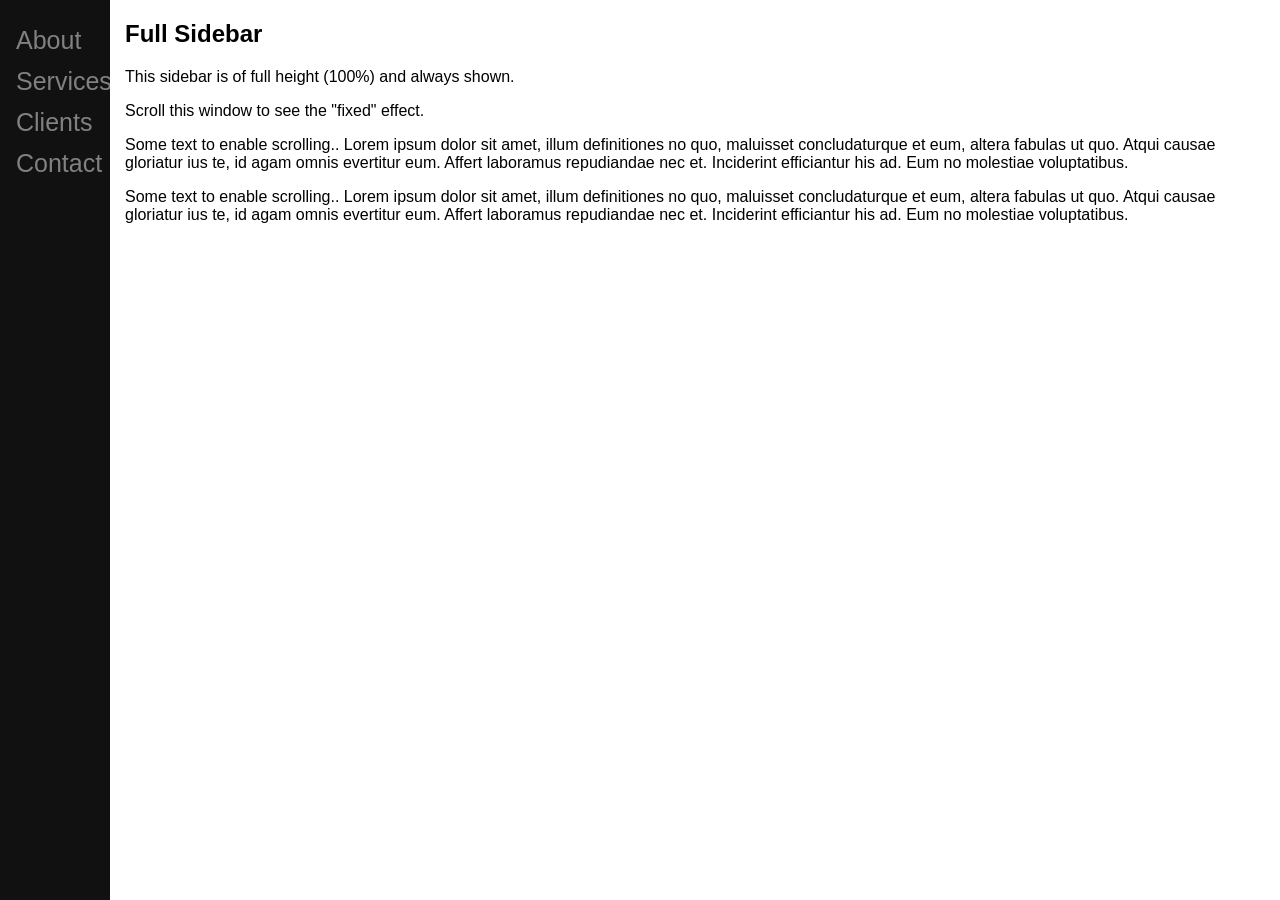
<file: tryhow_css_sidenav_ifr.htm>
<!DOCTYPE html>
<html>
<head>
<meta name="viewport" content="width=device-width, initial-scale=1">
<style>
body {
  font-family: "Lato", sans-serif;
  height: 500px;
}

.sidenav {
  height: 100%;
  width: 110px;
  position: fixed;
  z-index: 1;
  top: 0;
  left: 0;
  background-color: #111;
  overflow-x: hidden;
  padding-top: 20px;
}

.sidenav a {
  padding: 6px 8px 6px 16px;
  text-decoration: none;
  font-size: 25px;
  color: #818181;
  display: block;
}

.sidenav a:hover {
  color: #f1f1f1;
}

.main {
  margin-left: 117px; /* Same as the width of the sidenav */
}

@media screen and (max-height: 450px) {
  .sidenav {padding-top: 15px;}
  .sidenav a {font-size: 18px;}
}
@media screen and (max-width: 450px) {
  .sidenav a {font-size: 18px;}
}
</style>
</head>
<body>

<div class="sidenav">
  <a href="javascript:void(0)">About</a>
  <a href="javascript:void(0)">Services</a>
  <a href="javascript:void(0)">Clients</a>
  <a href="javascript:void(0)">Contact</a>
</div>

<div class="main">
  <h2>Full Sidebar</h2>
  <p>This sidebar is of full height (100%) and always shown.</p>
  <p>Scroll this window to see the "fixed" effect.</p>
  <p>Some text to enable scrolling.. Lorem ipsum dolor sit amet, illum definitiones no quo, maluisset concludaturque et eum, altera fabulas ut quo. Atqui causae gloriatur ius te, id agam omnis evertitur eum. Affert laboramus repudiandae nec et. Inciderint efficiantur his ad. Eum no molestiae voluptatibus.</p>
  <p>Some text to enable scrolling.. Lorem ipsum dolor sit amet, illum definitiones no quo, maluisset concludaturque et eum, altera fabulas ut quo. Atqui causae gloriatur ius te, id agam omnis evertitur eum. Affert laboramus repudiandae nec et. Inciderint efficiantur his ad. Eum no molestiae voluptatibus.</p>
</div>
   
</body>
</html>
</file>
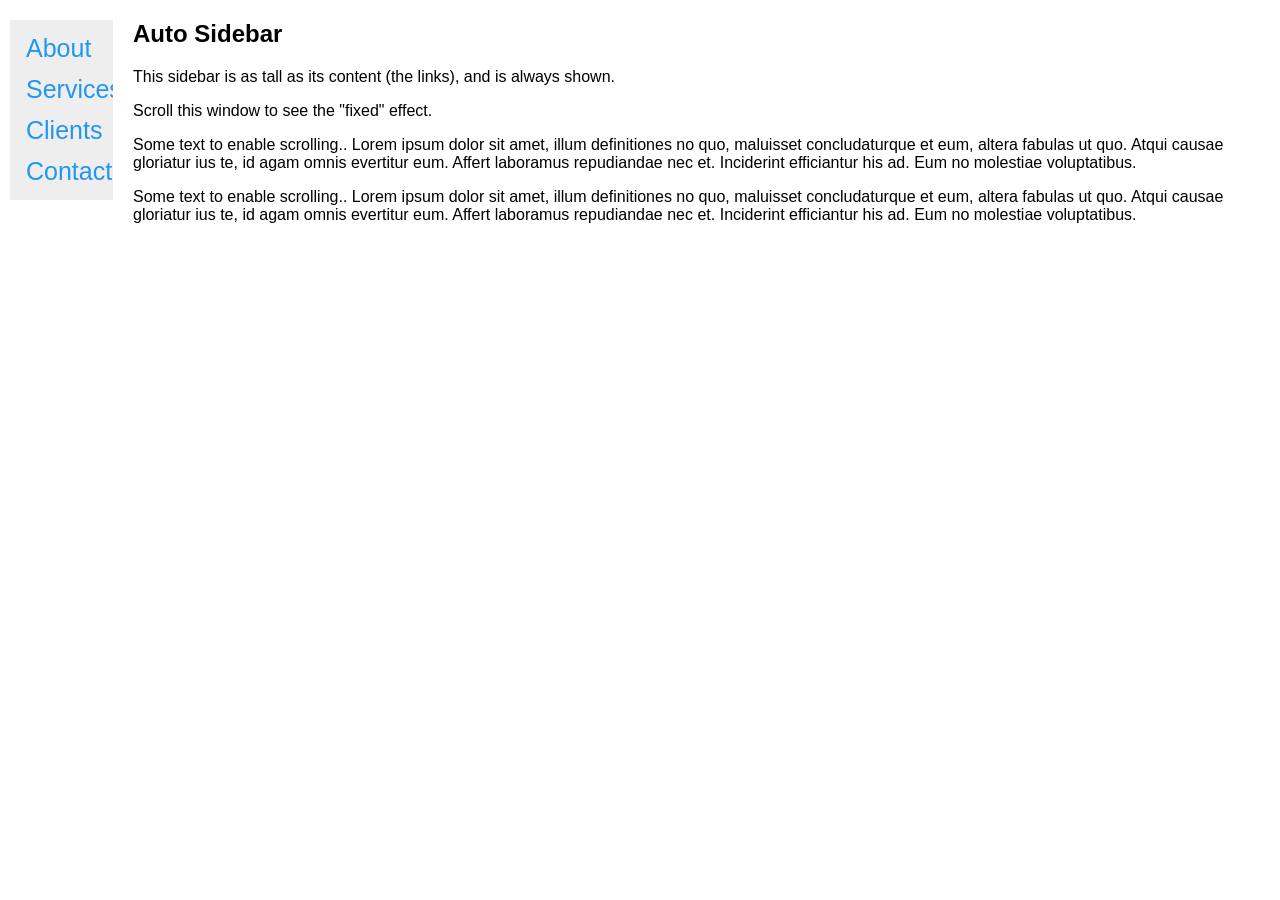
<file: tryhow_css_sidenav_ifr2.htm>
<!DOCTYPE html>
<html>
<head>
<meta name="viewport" content="width=device-width, initial-scale=1">
<style>
body {
  font-family: "Lato", sans-serif;
  height: 500px;
}

.sidenav {
  width: 103px;
  position: fixed;
  z-index: 1;
  top: 20px;
  left: 10px;
  background: #eee;
  overflow-x: hidden;
  padding: 8px 0;
}

.sidenav a {
  padding: 6px 8px 6px 16px;
  text-decoration: none;
  font-size: 25px;
  color: #2196F3;
  display: block;
}

.sidenav a:hover {
  color: #064579;
}

.main {
  margin-left: 125px; /* Same as the width of the sidenav */
}

@media screen and (max-height: 450px) {
  .sidenav {xpadding-top: 15px;}
  .sidenav a {font-size: 18px;}
}
</style>
</head>
<body>

<div class="sidenav">
  <a href="javascript:void(0)">About</a>
  <a href="javascript:void(0)">Services</a>
  <a href="javascript:void(0)">Clients</a>
  <a href="javascript:void(0)">Contact</a>
</div>

<div class="main">
  <h2>Auto Sidebar</h2>
  <p>This sidebar is as tall as its content (the links), and is always shown.</p>
  <p>Scroll this window to see the "fixed" effect.</p>
  <p>Some text to enable scrolling.. Lorem ipsum dolor sit amet, illum definitiones no quo, maluisset concludaturque et eum, altera fabulas ut quo. Atqui causae gloriatur ius te, id agam omnis evertitur eum. Affert laboramus repudiandae nec et. Inciderint efficiantur his ad. Eum no molestiae voluptatibus.</p>
  <p>Some text to enable scrolling.. Lorem ipsum dolor sit amet, illum definitiones no quo, maluisset concludaturque et eum, altera fabulas ut quo. Atqui causae gloriatur ius te, id agam omnis evertitur eum. Affert laboramus repudiandae nec et. Inciderint efficiantur his ad. Eum no molestiae voluptatibus.</p>
</div>  

</body>
</html>
</file>
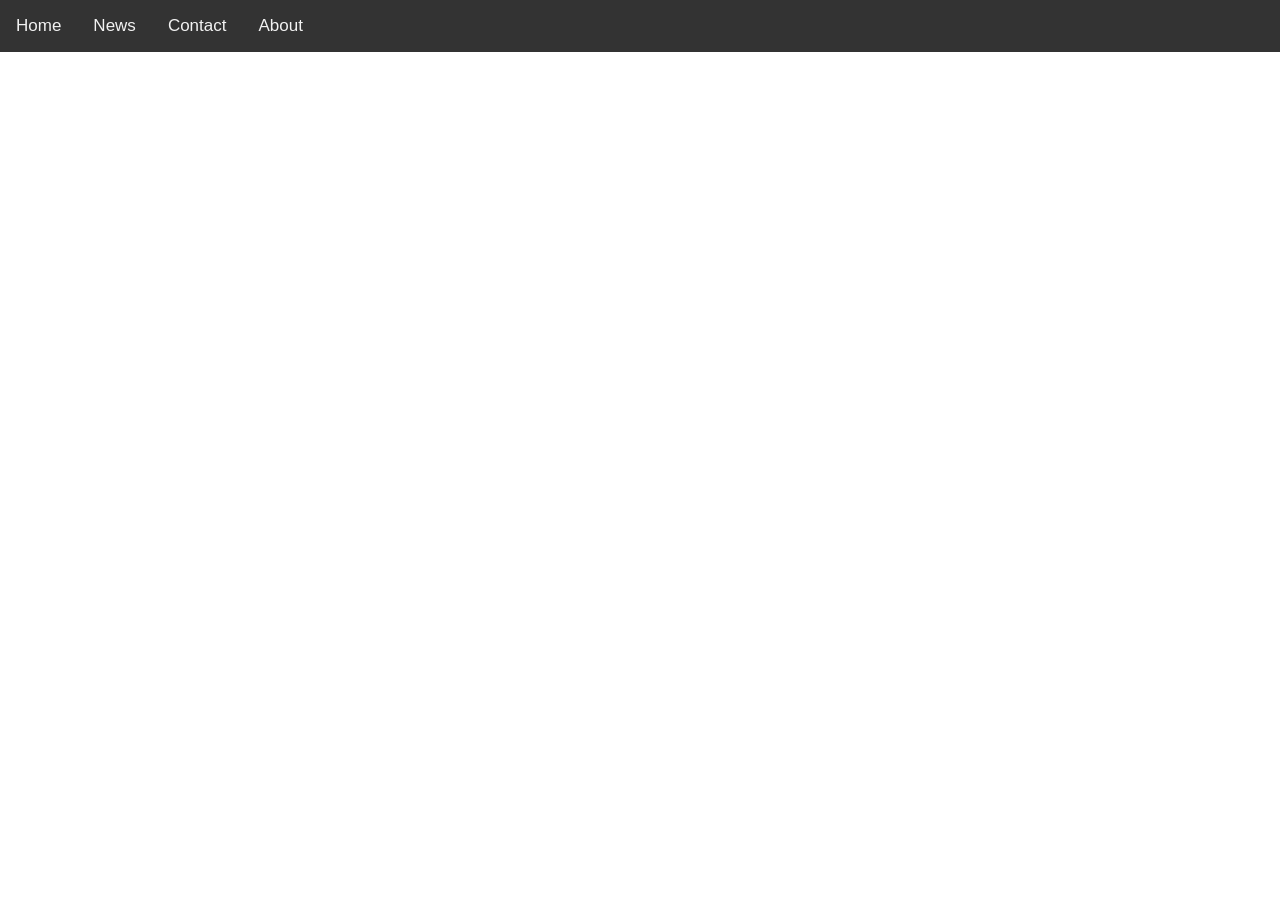
<file: tryhow_js_topnav_iframe.htm>
<!DOCTYPE html>
<html>
<head>
<meta name="viewport" content="width=device-width, initial-scale=1">
<style>
body {margin:0;font-family:Arial}
ul.topnav {
  list-style-type: none;
  margin: 0;
  padding: 0;
  overflow: hidden;
  background-color: #333;
}

ul.topnav li {float: left;}

ul.topnav li a {
  display: inline-block;
  color: #f2f2f2;
  text-align: center;
  padding: 16px 16px;
  text-decoration: none;
  font-size: 17px;
}

ul.topnav li a:hover {background-color: #ddd;color:black;}

ul.topnav li.icon {display: none;}

@media screen and (max-width:400px) {
  ul.topnav li:not(:first-child) {display: none;}
  ul.topnav li.icon {
    float: right;
    display: inline-block;
  }
}

@media screen and (max-width:400px) {
  ul.topnav.responsive {position: relative;}
  ul.topnav.responsive li.icon {
    position: absolute;
    right: 0;
    top: 0;
  }
  ul.topnav.responsive li {
    float: none;
    display: inline;
  }
  ul.topnav.responsive li a {
    display: block;
    text-align: left;
  }
}
</style>
</head>
<body>

<ul class="topnav" id="myTopnav">
  <li><a class="active" href="#home">Home</a></li>
  <li><a href="#news">News</a></li>
  <li><a href="#contact">Contact</a></li>
  <li><a href="#about">About</a></li>
  <li class="icon">
    <a href="javascript:void(0);" style="font-size:15px;" onclick="myFunction()">&#9776;</a>
  </li>
</ul>

<script>
function myFunction() {
    var x = document.getElementById("myTopnav");
    if (x.className === "topnav") {
        x.className += " responsive";
    } else {
        x.className = "topnav";
    }
}
</script>

</body>
</html>
</file>
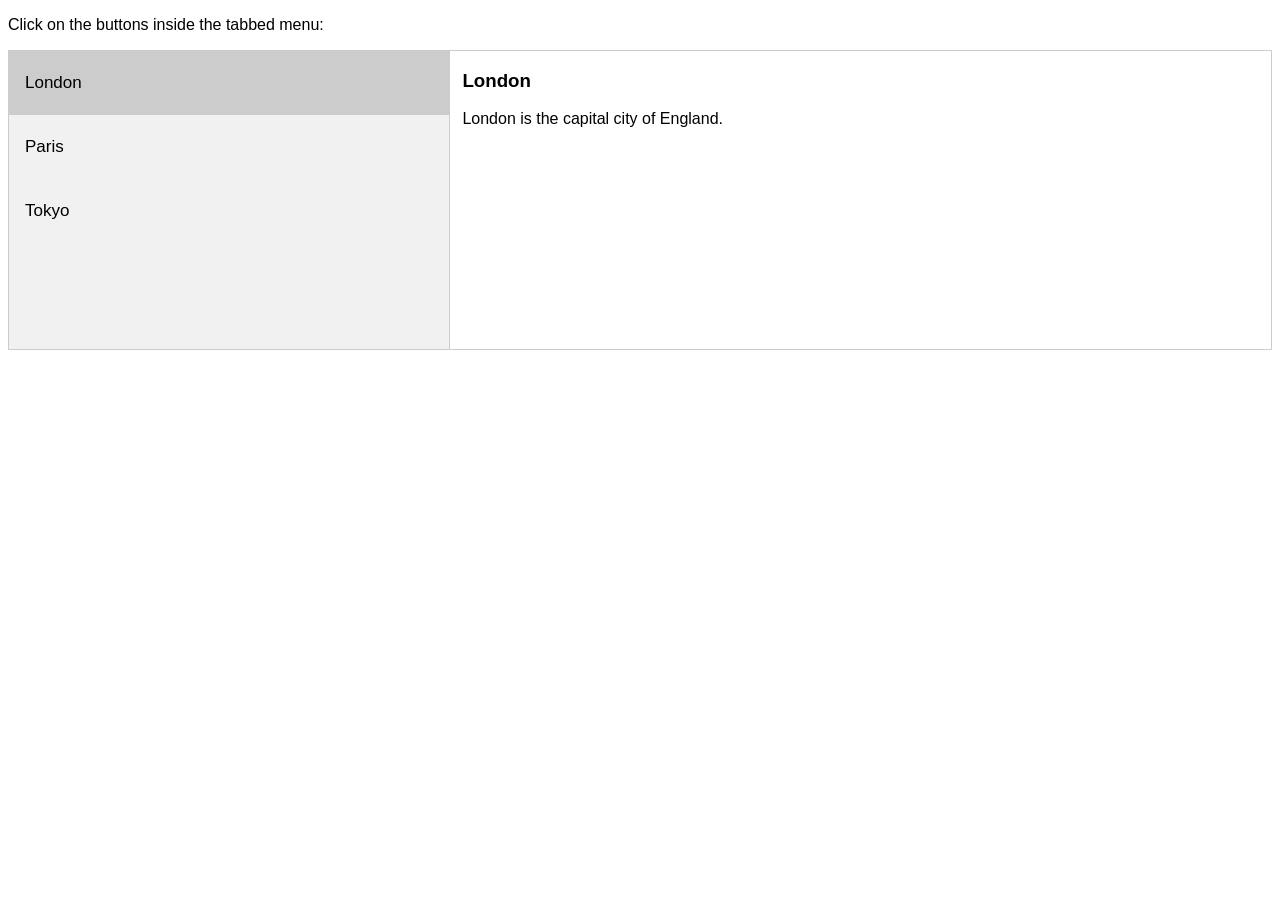
<file: tryhow_js_vertical_tabs_ifr.htm>
<!DOCTYPE html>
<html>
<head>
<meta name="viewport" content="width=device-width, initial-scale=1">
<style>
* {box-sizing: border-box}
body {font-family: "Lato", sans-serif;}

/* Style the tab */
div.tab {
    float: left;
    border: 1px solid #ccc;
    background-color: #f1f1f1;
    width: 35%;
    height: 300px;
}

/* Style the links inside the tab */
div.tab a {
    display: block;
    color: black;
    padding: 22px 16px;
    text-decoration: none;
    transition: 0.3s;
    font-size: 17px;
}

/* Change background color of links on hover */
div.tab a:hover {
    background-color: #ddd;
}

/* Create an active/current tablink class */
div.tab a:focus, .active {
    background-color: #ccc;
}

/* Style the tab content */
.tabcontent {
    float: left;
    padding: 0px 12px;
    border: 1px solid #ccc;
    width: 65%;
    border-left: none;
    height: 300px;
}
</style>
</head>
<body>

<p>Click on the buttons inside the tabbed menu:</p>

<div class="tab">
  <a href="javascript:void(0)" class="tablinks" onclick="openCity(event, 'London')" id="defaultOpen">London</a>
  <a href="javascript:void(0)" class="tablinks" onclick="openCity(event, 'Paris')">Paris</a>
  <a href="javascript:void(0)" class="tablinks" onclick="openCity(event, 'Tokyo')">Tokyo</a>
</div>

<div id="London" class="tabcontent">
  <h3>London</h3>
  <p>London is the capital city of England.</p>
</div>

<div id="Paris" class="tabcontent">
  <h3>Paris</h3>
  <p>Paris is the capital of France.</p> 
</div>

<div id="Tokyo" class="tabcontent">
  <h3>Tokyo</h3>
  <p>Tokyo is the capital of Japan.</p>
</div>

<script>
function openCity(evt, cityName) {
    var i, tabcontent, tablinks;
    tabcontent = document.getElementsByClassName("tabcontent");
    for (i = 0; i < tabcontent.length; i++) {
        tabcontent[i].style.display = "none";
    }
    tablinks = document.getElementsByClassName("tablinks");
    for (i = 0; i < tablinks.length; i++) {
        tablinks[i].className = tablinks[i].className.replace(" active", "");
    }
    document.getElementById(cityName).style.display = "block";
    evt.currentTarget.className += " active";
}

// Get the element with id="defaultOpen" and click on it
document.getElementById("defaultOpen").click();
</script>
     
</body>
</html>
</file>
